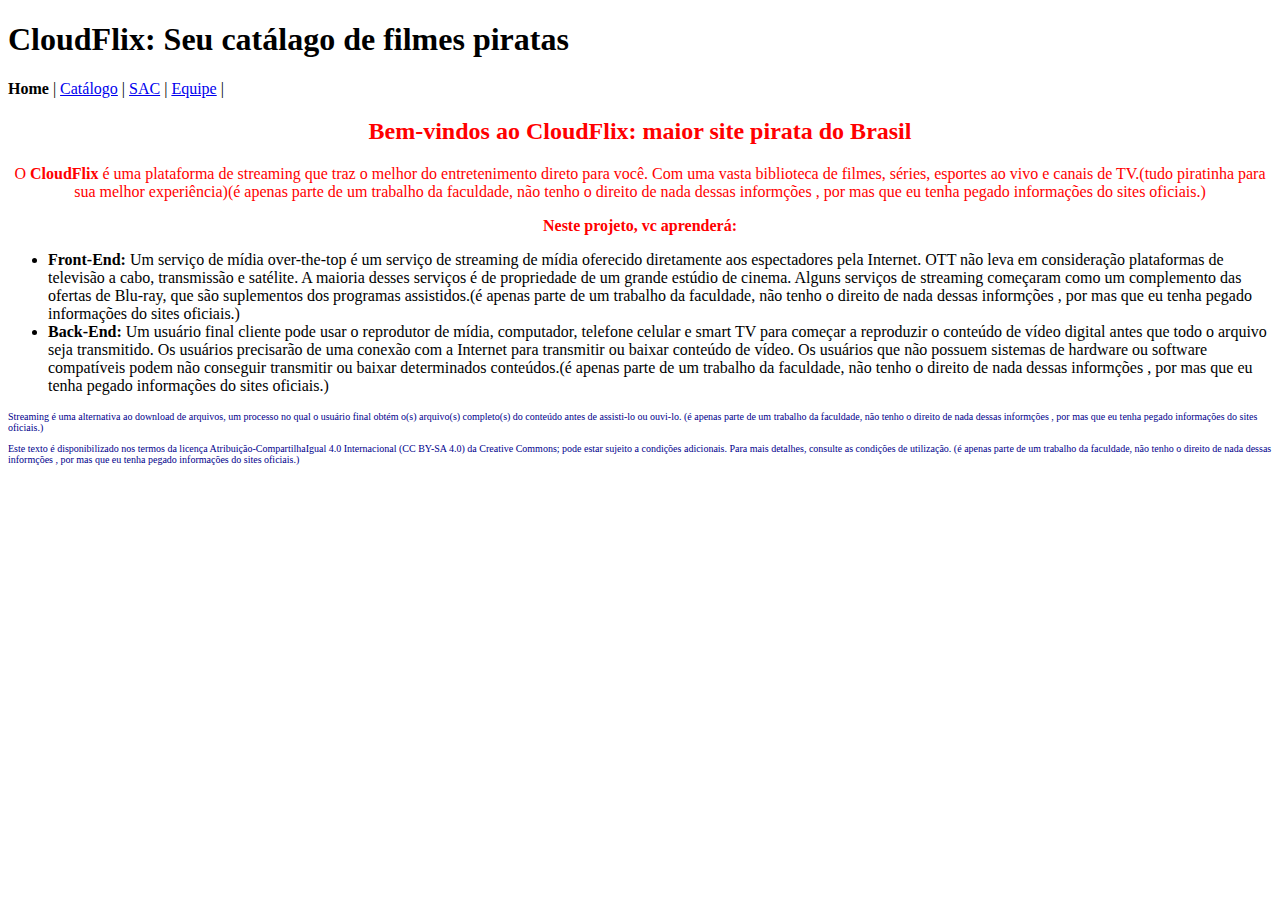
<file: index.html>
<!DOCTYPE html>
<html lang="pt-BR">

<head>
    <meta charset="UTF-8">
    <meta name="viewport" content="width=device-width, initial-scale=1.0">
    <title>CloudFlix</title>
    <link rel="stylesheet" type="text/css" href="css/style.css">
</head>

<body>
    <header>
        <h1>CloudFlix: Seu catálago de filmes piratas</h1>
    </header>
    <nav>
        <b>Home</b> |
        <a href="catalogo.html">Catálogo</a> |
        <a href="sac.html">SAC</a> |
        <a href="equipe.html">Equipe</a> |
    </nav>
    <main>
        <h2 class="p1">Bem-vindos ao CloudFlix: maior site pirata do Brasil</h2>
        <p class="p1">
            O <strong>CloudFlix</strong> é uma plataforma de streaming que traz o melhor do entretenimento direto para
            você. Com uma
            vasta biblioteca de filmes, séries, esportes ao vivo e canais de TV.(tudo piratinha para sua melhor
            experiência)(é apenas parte de um trabalho da faculdade, não tenho o direito de nada dessas informções , por mas que eu tenha pegado informações do sites oficiais.)
        </p>
        <p id="p2" class="p1"> <strong>Neste projeto, vc aprenderá:</strong></p>

        <ul>
            <li> <strong>Front-End:</strong> Um serviço de mídia over-the-top é um serviço de streaming de mídia oferecido diretamente
                aos
                espectadores pela Internet. OTT não leva em consideração plataformas de televisão a cabo, transmissão e
                satélite. A maioria desses serviços é de propriedade de um grande estúdio de cinema. Alguns serviços de
                streaming começaram como um complemento das ofertas de Blu-ray, que são suplementos dos programas
                assistidos.(é apenas parte de um trabalho da faculdade, não tenho o direito de nada dessas informções , por mas que eu tenha pegado informações do sites oficiais.)</li>
            <li> <strong>Back-End:</strong> Um usuário final cliente pode usar o reprodutor de mídia, computador, telefone celular e smart
                TV para
                começar a reproduzir o conteúdo de vídeo digital antes que todo o arquivo seja transmitido. Os usuários
                precisarão de uma conexão com a Internet para transmitir ou baixar conteúdo de vídeo. Os usuários que
                não possuem sistemas de hardware ou software compatíveis podem não conseguir transmitir ou baixar
                determinados conteúdos.(é apenas parte de um trabalho da faculdade, não tenho o direito de nada dessas informções , por mas que eu tenha pegado informações do sites oficiais.)</li>
        </ul>
    </main>
    <footer>
        <p>
            Streaming é uma alternativa ao download de arquivos, um processo no qual o usuário final obtém o(s) arquivo(s)
            completo(s) do conteúdo antes de assisti-lo ou ouvi-lo.
            (é apenas parte de um trabalho da faculdade, não tenho o direito de nada dessas informções , por mas que eu tenha pegado informações do sites oficiais.)
        </p>
        <p>Este texto é disponibilizado nos termos da licença Atribuição-CompartilhaIgual 4.0 Internacional (CC BY-SA 4.0) da Creative Commons; pode estar sujeito a condições adicionais. Para mais detalhes, consulte as condições de utilização. (é apenas parte de um trabalho da faculdade, não tenho o direito de nada dessas informções , por mas que eu tenha pegado informações do sites oficiais.)</p>
    </footer>


</body>

</html>
</file>
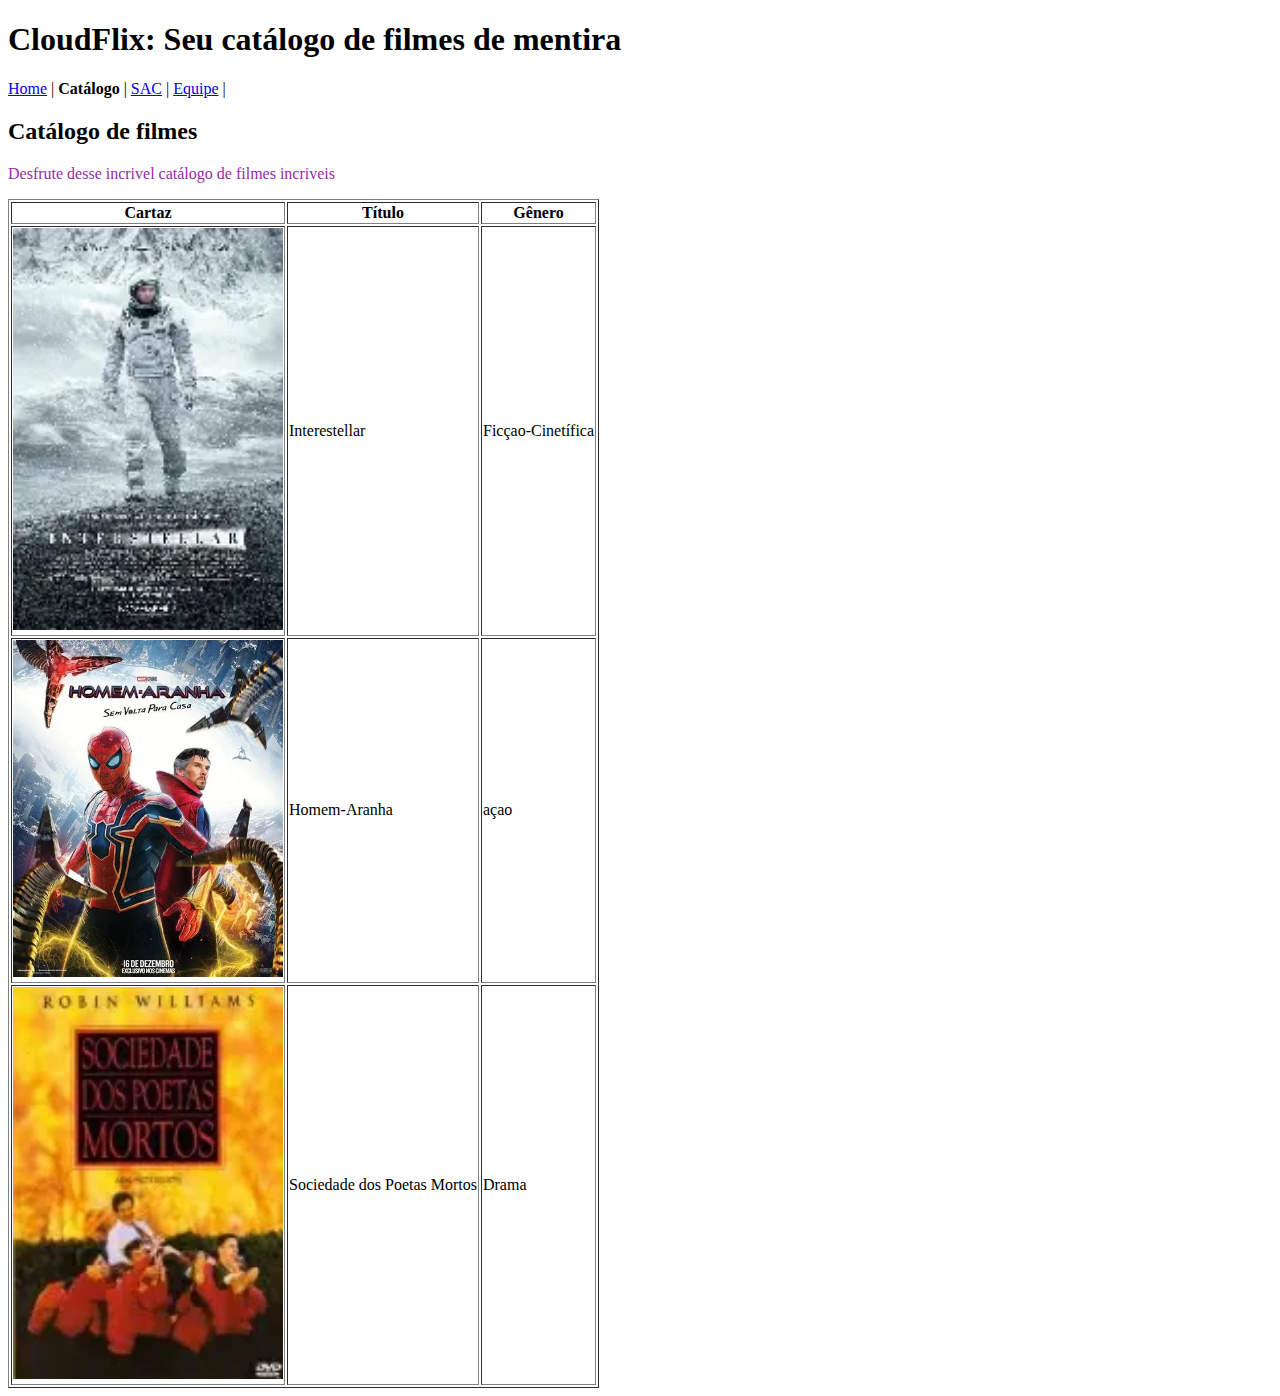
<file: catalogo.html>
<!DOCTYPE html>
<html lang="pt-BR">
<head>
    <meta charset="UTF-8">
    <meta name="viewport" content="width=device-width, initial-scale=1.0">
    <title>CloudFlix</title>
    <link rel="stylesheet" type="text/css" href="css/style.css">
</head>
<body>
    <header>
        <h1>CloudFlix: Seu catálogo de filmes de mentira</h1>
    </header>
    <nav>
        <a href="index.html">Home</a> |
        <b>Catálogo</b> |
        <a href="sac.html">SAC</a> |
        <a href="equipe.html">Equipe</a> |
    </nav>
    <main>
        <h2>Catálogo de filmes</h2>
        <p>Desfrute desse incrivel catálogo de filmes incriveis</p>
        <table border="1">
            <thead>
                <tr>
                    <th>Cartaz</th>
                    <th>Título</th>
                    <th>Gênero</th>
                </tr>
            </thead>
            <tr>
                <td><img src="./img/interstellar.webp" 
                    alt="Cartaz do filme interstellar"
                    width="270"></td>
                <td>Interestellar</td>
                <td>Ficçao-Cinetífica</td>
            </tr>
            <tr>
                <td><img src="./img/homem-aranha.webp" 
                    alt="Cartaz do filme Homem-Aranha"
                    width="270"></td>
                <td>Homem-Aranha</td>
                <td>açao</td>
            </tr>
            <tr>
                <td><img src="./img/spm.webp" 
                    alt="Cartaz do filme spm"
                    width="270"></td>
                <td>Sociedade dos Poetas Mortos</td>
                <td>Drama</td>
            </tr>
        </table>
        
    </main>
    <footer>
        
    </footer>
</body>
</html>
</file>
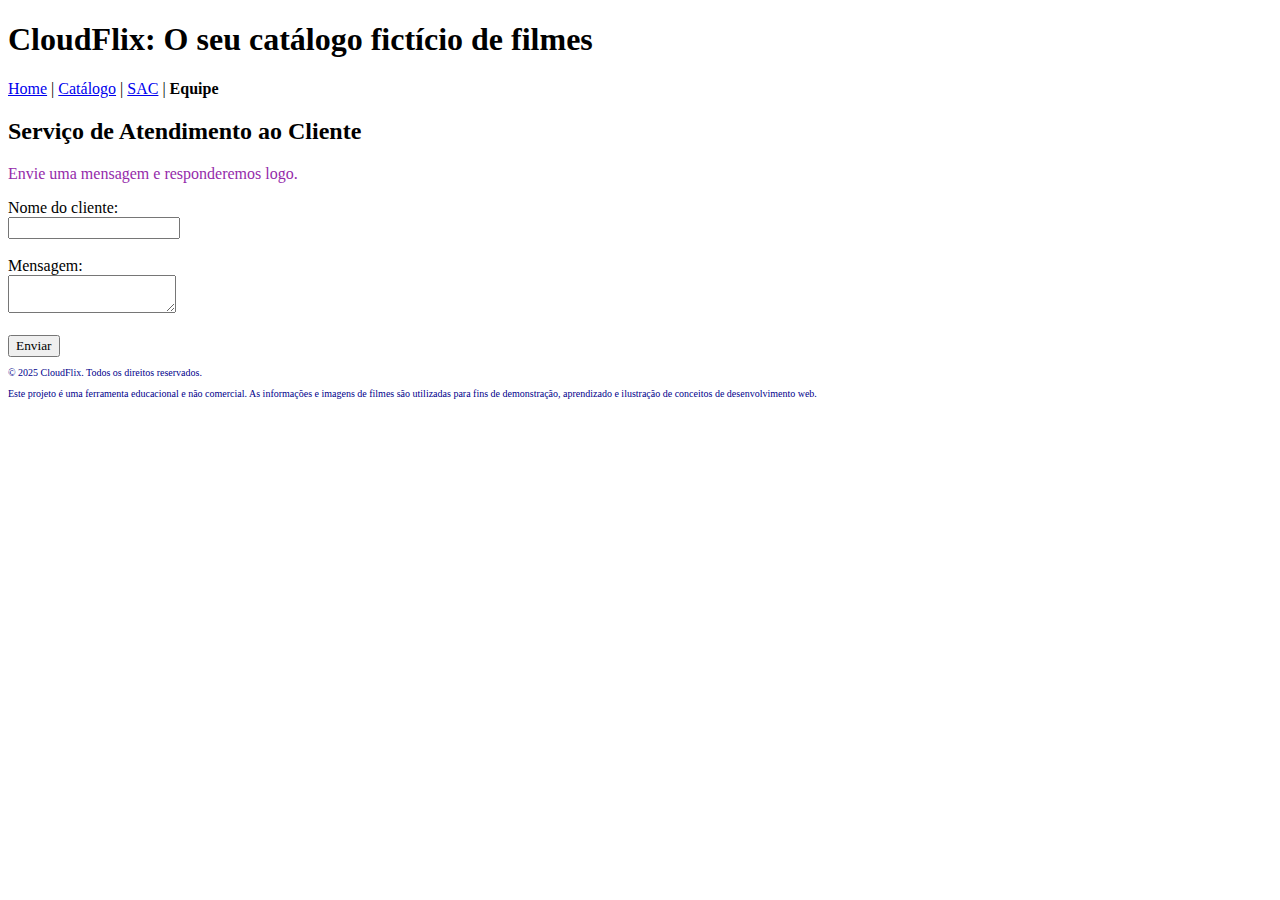
<file: equipe.html>
<!DOCTYPE html>
<html lang="pt-BR">
<head>
    <meta charset="UTF-8">
    <meta name="viewport" content="width=device-width, initial-scale=1.0">
    <title>CloudFlix</title>
    <link rel="stylesheet" type="text/css" href="css/style.css">
</head>
<body>
    <header>
        <h1>CloudFlix: O seu catálogo fictício de filmes</h1>
    </header>
    <nav>
        <a href="index.html">Home</a> |
        <a href="catalogo.html">Catálogo</a> |
        <a href="sac.html">SAC</a> |
        <b>Equipe</b>
    </nav>
    <main>
        <h2>Serviço de Atendimento ao Cliente</h2>
        <p>Envie uma mensagem e responderemos logo.</p>

        <form action="#" method="post">

            <label for="id_nome">Nome do cliente:</label><br>
            <input type="text" id="id_nome" name="nome"><br><br>
            <label for="id_mensagem">Mensagem:</label><br>
            <textarea name="mensagem" id="id_mensagem"></textarea><br><br>
            <input type="submit" value="Enviar">

        </form>

    </main>
    <footer>
        <p>
            © 2025 CloudFlix. Todos os direitos reservados.
        </p>
        <p>
            Este projeto é uma ferramenta educacional e não comercial. As informações e imagens de filmes são utilizadas para fins de demonstração, aprendizado e ilustração de conceitos de desenvolvimento web.
        </p>
    </footer>
</body>
</html>
</file>
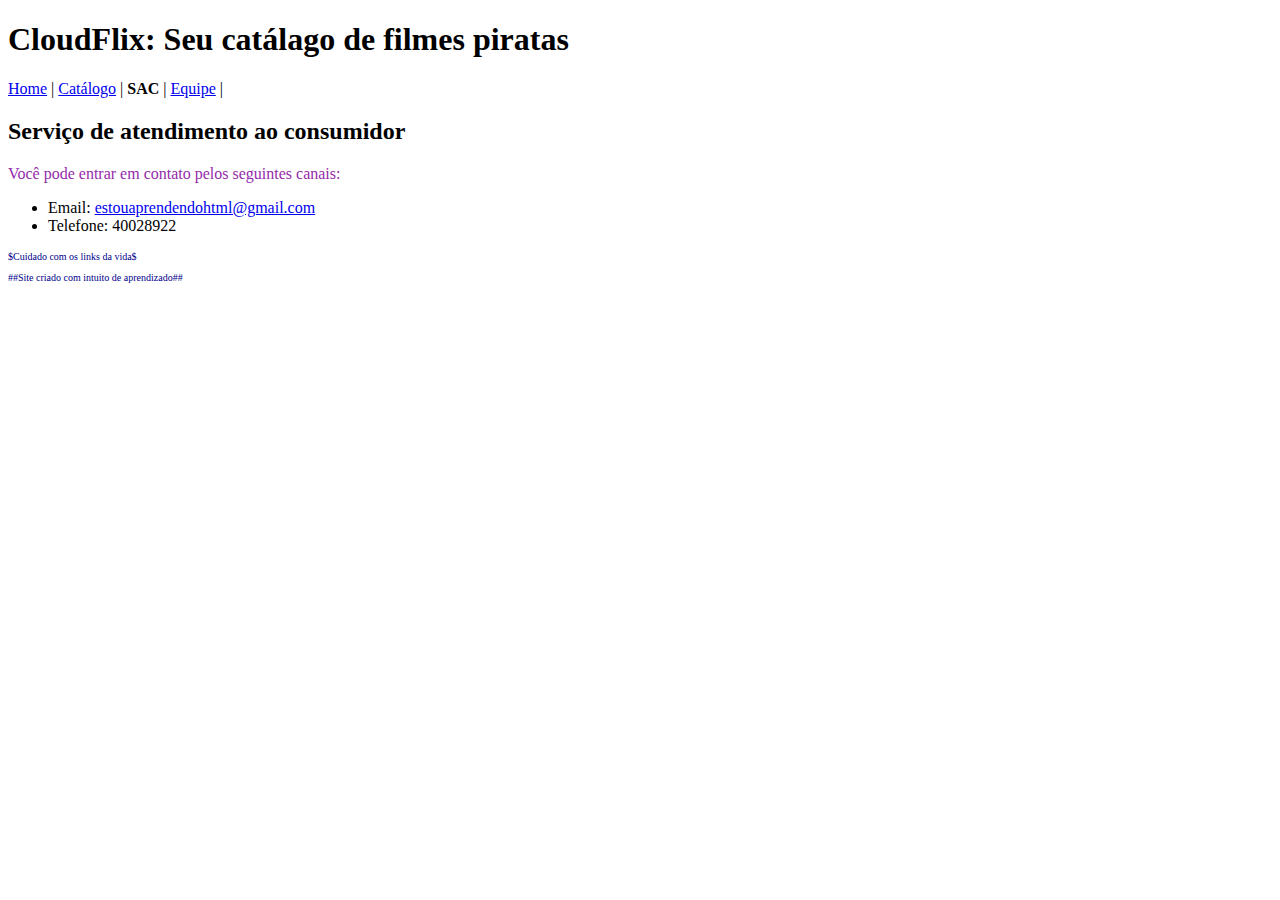
<file: sac.html>
<!DOCTYPE html>
<html lang="pt-BR">

<head>
    <meta charset="UTF-8">
    <meta name="viewport" content="width=device-width, initial-scale=1.0">
    <title>CloudFlix</title>
    <link rel="stylesheet" type="text/css" href="css/style.css">
</head>

<body>
    <header>
        <h1>CloudFlix: Seu catálago de filmes piratas</h1>
    </header>
    <nav>
        <a href="index.html">Home</a> |
        <a href="catalogo.html">Catálogo</a> |
        <b>SAC</b> |
        <a href="equipe.html">Equipe</a> |
    </nav>
    <main>
        <h2>Serviço de atendimento ao consumidor</h2>
        <p>
            Você pode entrar em contato pelos seguintes canais:
        </p>
        

        <ul>
            <li>Email: <a href="mailto:estouaprendendohtml@gmail.com">estouaprendendohtml@gmail.com</a></li>
            <li>Telefone: 40028922</li>
        </ul>
    </main>
    <footer>
        <p>
           $Cuidado com os links da vida$
        </p>
        <p>##Site criado com intuito de aprendizado##</p>
    </footer>


</body>

</html>
</file>
<file: css/style.css>
*{
            font-family: Georgia;
            
        }
        p {
            color: rgb(149, 43, 170);
            font-family: cursive;
        }
        .p1{
            color: red;
            text-align: center;
            font-family: Verdana;
        }
        #p2{
            font-weight:bold;
        }
        footer p{
            font-size: x-small;
            color: darkblue;
        }
</file>
